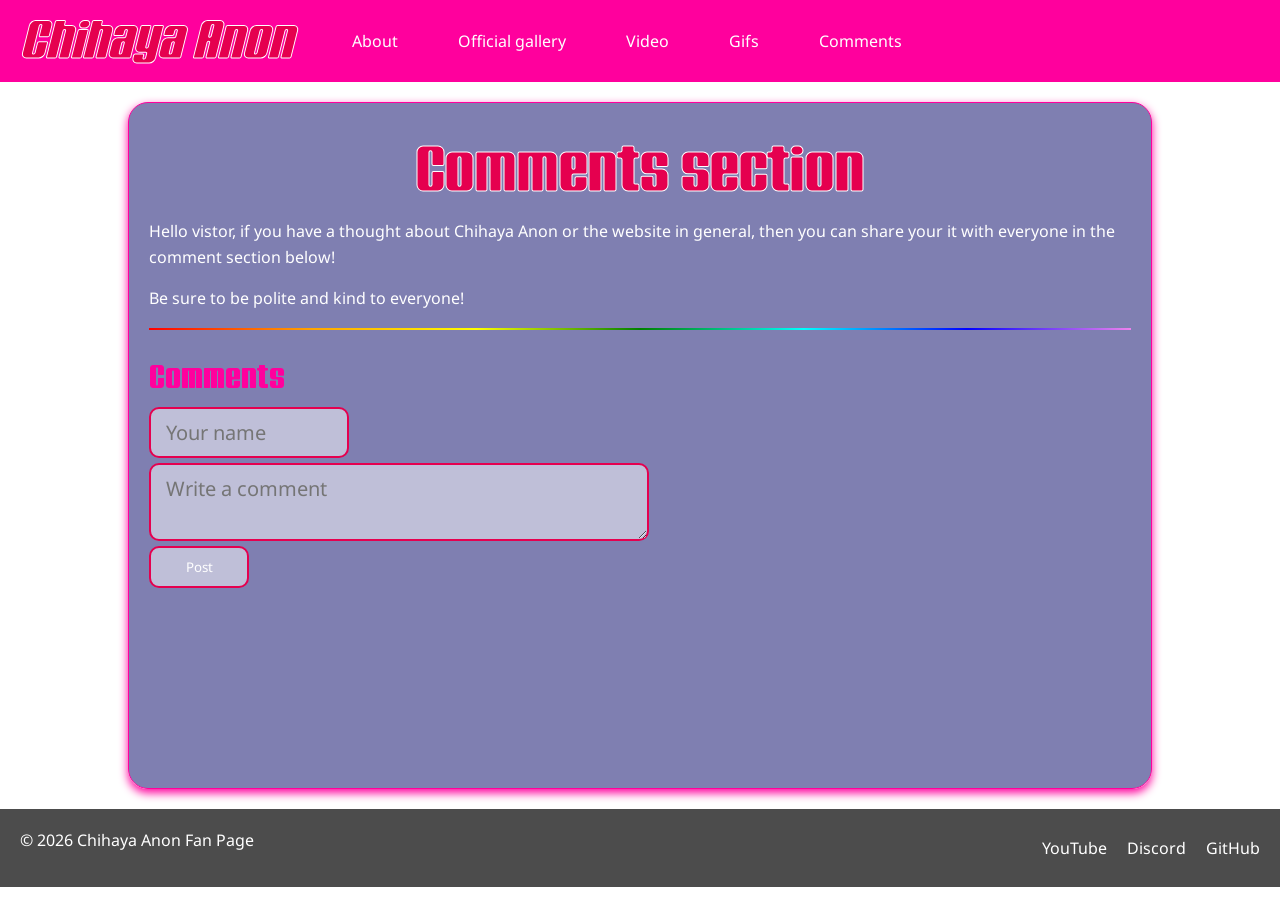
<file: comments.html>
<!DOCTYPE html>
<html lang="en">
<head>
    <meta charset="UTF-8">
    <meta name="viewport" content="width=device-width, initial-scale=1.0">
    <title>Chihaya Anon - Comments</title>
    <link rel="stylesheet" href="style.css">
    <link rel="preconnect" href="https://fonts.googleapis.com">
    <link rel="preconnect" href="https://fonts.gstatic.com" crossorigin>
    <link href="https://fonts.googleapis.com/css2?family=Caveat:wght@400..700&family=Libre+Baskerville:ital,wght@0,400..700;1,400..700&family=Noto+Sans:ital,wght@0,100..900;1,100..900&display=swap" rel="stylesheet">
    <link href="https://fonts.googleapis.com/css2?family=Caveat:wght@400..700&family=Libre+Baskerville:ital,wght@0,400..700;1,400..700&family=Noto+Sans:ital,wght@0,100..900;1,100..900&family=Sansita:ital,wght@0,400;0,700;0,800;0,900;1,400;1,700;1,800;1,900&display=swap" rel="stylesheet">
    <style>
        .banGdream-font {
            font-size: 60px;
            font-family: "Softsoul", sans-serif;
            color: #E5004F;
            -webkit-text-stroke-width: 1px;
            -webkit-text-stroke-color: white;
        }
        .comment {
            padding: 15px;
            transition: all 0.3s ease;
        }
        .fade-in {animation: fadeIn 0.5s ease;}
        @keyframes fadeIn {
            from {
                opacity: 0;
                transform: translateY(-20px);}
            to {
                opacity: 1;
                transform: translateY(0);}}
        .comment-poster {
            display: flex;
            flex-direction: column;
            gap: 5px;
        }
        .comment-block {
            font-size: 20px;
            border-radius: 10px;
            border: #E5004F solid 2px;
            background-color: rgba(255, 255, 255, 0.5);
            padding: 10px;
        }
        button {
            border: #E5004F solid 2px;
            background-color: rgba(255, 255, 255, 0.5);
            border-radius: 10px;
            padding: 10px;
        }
    </style>
</head>
<body>
    <header>
        <!-- Navigation-->
        <nav class="navbar">
            <h1 class="logo">Chihaya Anon</h1>
            <ul class="nav-link">
                <li><a href="./index.html">About</a></li>
                <li><a href="./gallery.html">Official gallery</a></li>
                <li><a href="./video.html">Video</a></li>
                <li><a href="./gifs.html">Gifs</a></li>
                <li><a href="./comments.html">Comments</a></li>
            </ul>
        </nav>
    </header>
    <main>
        <div class="outer most container">
            <h1 class="banGdream-font" style="text-align: center;">Comments section</h1>
            <section class="rules">
                <p>Hello vistor, if you have a thought about Chihaya Anon or the website in general, then you can share your it with everyone in the comment section below!</p>
                <p>Be sure to be polite and kind to everyone!</p>
            </section>
            <hr class="rainbow-line"/>
            <section class="comments">
                <div class="comment-poster">
                    <h2>Comments</h2>
                    <input id="name" class="comment-block" placeholder=" Your name" style="max-width: 200px;">
                    <textarea id="comment" class="comment-block" placeholder=" Write a comment" style="max-width: 500px;"></textarea>
                    <button onclick="addComment()" style="max-width: 100px;">Post</button>
                </div>
                <div id="commentList"></div>
                <button id="loadMoreBtn" onclick="loadMoreComments()">
                    Load More
                </button>
            </section>
        </div>
    </main>
    <footer class="footer">
        <p>&copy; 2026 Chihaya Anon Fan Page</p>
        <div class="footer-links">
            <a href="#">YouTube</a>
            <a href="#">Discord</a>
            <a href="#">GitHub</a>
        </div>
    </footer>
    <script src="script.js"></script>
</body>
</html>
</file>
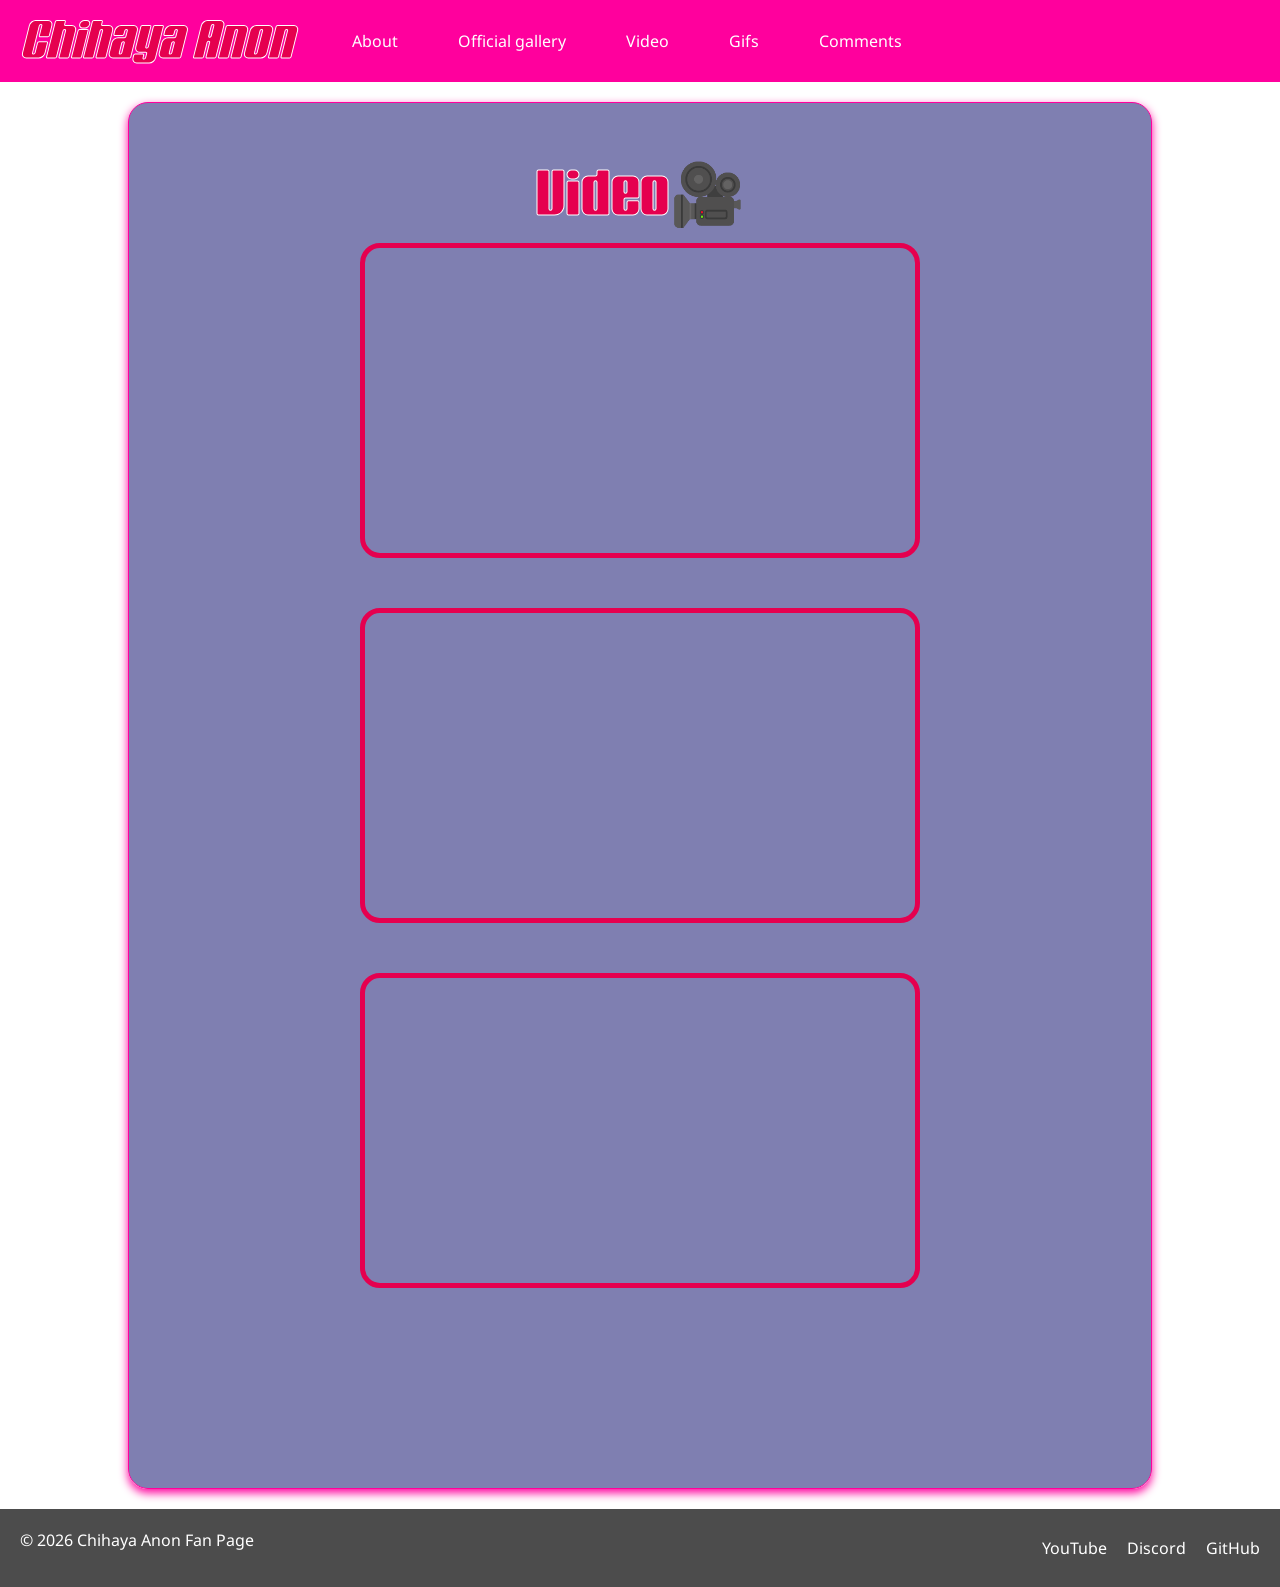
<file: video.html>
<!DOCTYPE html>
<html lang="en">
<head>
    <meta charset="UTF-8">
    <meta name="viewport" content="width=device-width, initial-scale=1.0">
    <title>Chihaya Anon - Official Gallery</title>
    <link rel="stylesheet" href="style.css">
    <link rel="preconnect" href="https://fonts.googleapis.com">
    <link rel="preconnect" href="https://fonts.gstatic.com" crossorigin>
    <link href="https://fonts.googleapis.com/css2?family=Caveat:wght@400..700&family=Libre+Baskerville:ital,wght@0,400..700;1,400..700&family=Noto+Sans:ital,wght@0,100..900;1,100..900&display=swap" rel="stylesheet">
    <link href="https://fonts.googleapis.com/css2?family=Caveat:wght@400..700&family=Libre+Baskerville:ital,wght@0,400..700;1,400..700&family=Noto+Sans:ital,wght@0,100..900;1,100..900&family=Sansita:ital,wght@0,400;0,700;0,800;0,900;1,400;1,700;1,800;1,900&display=swap" rel="stylesheet">
    <style>
        .banGdream-font {
            font-size: 60px;
            font-family: "Softsoul", sans-serif;
            color: #E5004F;
            -webkit-text-stroke-width: 1px;
            -webkit-text-stroke-color: white;
        }
        .video {
            display: flex;
            flex-direction: column;
            gap: 50px;
            align-items: center;
        }
        iframe {
            border:#E5004F solid 5px;
            border-radius: 20px;
        }
    </style>
</head>
<body>
    <header>
        <nav class="navbar">
            <h1 class="logo">Chihaya Anon</h1>
            <ul class="nav-link">
                <li><a href="./index.html">About</a></li>
                <li><a href="./gallery.html">Official gallery</a></li>
                <li><a href="./video.html">Video</a></li>
                <li><a href="./gifs.html">Gifs</a></li>
                <li><a href="./comments.html">Comments</a></li>
            </ul>
        </nav>
    </header>
    <main>
        <div class="outer most container">
            <h2 class="banGdream-font" style="text-align:center;">Video🎥</h2>
            <section class="video">
                <iframe width="560" height="315" src="https://www.youtube.com/embed/txp4LiQdWvA?si=Sut-2K1nduTqPUoc" 
                title="YouTube video player" 
                frameborder="0" allow="accelerometer; autoplay; clipboard-write; 
                encrypted-media; gyroscope; picture-in-picture; web-share" 
                referrerpolicy="strict-origin-when-cross-origin" allowfullscreen></iframe>
                <iframe width="560" height="315" src="https://www.youtube.com/embed/36Tcybve2Xs?si=iZmbx-hCyfASaNKk" 
                title="YouTube video player" frameborder="0" 
                allow="accelerometer; autoplay; clipboard-write; encrypted-media; gyroscope; picture-in-picture; web-share" 
                referrerpolicy="strict-origin-when-cross-origin" allowfullscreen></iframe>
                <iframe width="560" height="315" src="https://www.youtube.com/embed/LlFdci0KfFU?si=UcX3Er7dOKASwSSi" 
                title="YouTube video player" frameborder="0" 
                allow="accelerometer; autoplay; clipboard-write; encrypted-media; gyroscope; picture-in-picture; web-share" 
                referrerpolicy="strict-origin-when-cross-origin" allowfullscreen></iframe>
            </section>
        </div>
    </main>
    <footer class="footer">
        <p>&copy; 2026 Chihaya Anon Fan Page</p>
        <div class="footer-links">
            <a href="#">YouTube</a>
            <a href="#">Discord</a>
            <a href="#">GitHub</a>
        </div>
    </footer>
</body>
</html>
</file>
<file: style.css>
:root {
    --primary-color: rgb(255, 0, 157);
}
@font-face {
    font-family: "Softsoul";
    src: url("./Custom%20Fonts/softsoul_copyfonts.com.ttf") format("truetype");
    font-weight: bold;
    font-style: normal;
}
* {
    padding: 0;
    margin: 0;
    box-sizing: border-box;
    font-family: "Noto Sans", sans-serif;
    color: white;
}
/* Navigation bar */
.logo {
    font-size: 50px;
    font-family: "Softsoul", sans-serif;
    color: #E5004F;
    font-style: italic;
    font-weight: 200px;
    -webkit-text-stroke-width: 1px;
    -webkit-text-stroke-color: white;
    white-space: nowrap;
    margin-right: 30px;
    margin-left:20px;
}
.navbar {
    display: flex;
    justify-content: space-between;
    align-items: center;
    background-color: var(--primary-color);
    
}
.nav-link {
    display: flex;
    width: 100%;
    list-style: none;
}
.navbar a {
    font-size: 1em;
    display: block;
    text-decoration: none;
    padding: 20px;
    border-radius: 10px;
    margin:10px;
}
.navbar a:hover {
    background-color: rgb(111, 3, 69);
    transition: background-color 0.2s;
}
/* Spacing between section */
body {
    background-image: url("https://i.bandori.party/u/c/art/a/5009Anon-Chihaya-Happy-Wake-Up-Yawn-Time-wTaGpY.png");
    background-repeat: no-repeat;
    background-position: center top -100px;
    background-size: 100%;
    background-attachment: fixed;
}
h2 {
    font-size: 30px;
    margin-top: 1.5rem;
    color: var(--primary-color);
    font-family: "Softsoul", sans-serif;
}
p {
    margin-bottom: 1rem;
}
main {
    display:flex;
    justify-content: center;
}
.outer.most.container {
    margin: 20px;
    border: 1px solid var(--primary-color);
    border-radius: 20px;
    width: 80%;
    padding: 20px;
    line-height: 1.6;
    background: rgba(0, 0, 100, 0.5);
    box-shadow: 0 4px 10px rgba(255, 0, 157, 1);
    padding-bottom: 200px;
}
.rainbow-line {
    border: none;
    height: 2px;
    background: linear-gradient(
        90deg,
        red,
        orange,
        yellow,
        green,
        cyan,
        blue,
        violet
    );
}
.about-image {
    float: right;
    width: 180px;
    margin-left: 40px;
    margin-bottom: 40px;
}
.about-image img {
    width: 100%;
    border-radius: 20px;
    transition: transform 0.3s ease;
}
.about-image img:hover {
    transform: scale(1.2);
}
.about::after {
    content: "";
    display: block;
    clear: both;
}
.apperance-image {
    float:right;
    width: 400px;
    margin-top: -70px;
    transition: transform 0.3s ease;
}
.apperance-image:hover {
    transform: scale(1.2);
}
.apperance::after {
    content: "";
    display: block;
    clear: both;
}
.decoration.bandlogo {
    position: absolute;
    margin-left: 700px;
    margin-top: -150px;
}
.decoration.signature {
    margin-bottom: -1px;
    margin-left: 600px;
}
.footer {
    position: static;
    left: 0;
    bottom: 0;
    width: 100%;
    padding: 20px;
    background-color: rgba(0, 0, 0, 0.7);
    display: flex;
    justify-content: space-between;
    align-items: center;
}
.footer-links {
    display: flex;
    gap: 20px;
}
.footer-links a {
    text-decoration: none;
}
.footer-links a:hover {
    color: var(--primary-color);
}
/* Sakura effect */
#petals {
    position: fixed;
    inset: 0;
    pointer-events: none;
    overflow: hidden;
    z-index: 999;
}
.petal {
    position: absolute;
    top: -50px;
    width: 20px;
    height: 15px;
    background: pink;
    border-radius: 70% 30% 70% 30%;
    opacity: 0.8;
    animation: fall linear forwards;
}
@keyframes fall {
    from {
        transform: translateY(0) rotate(0deg);
    }
    to {
        transform:
            translateY(110vh)
            translateX(100px)
            rotate(360deg);
    }
}
</file>
